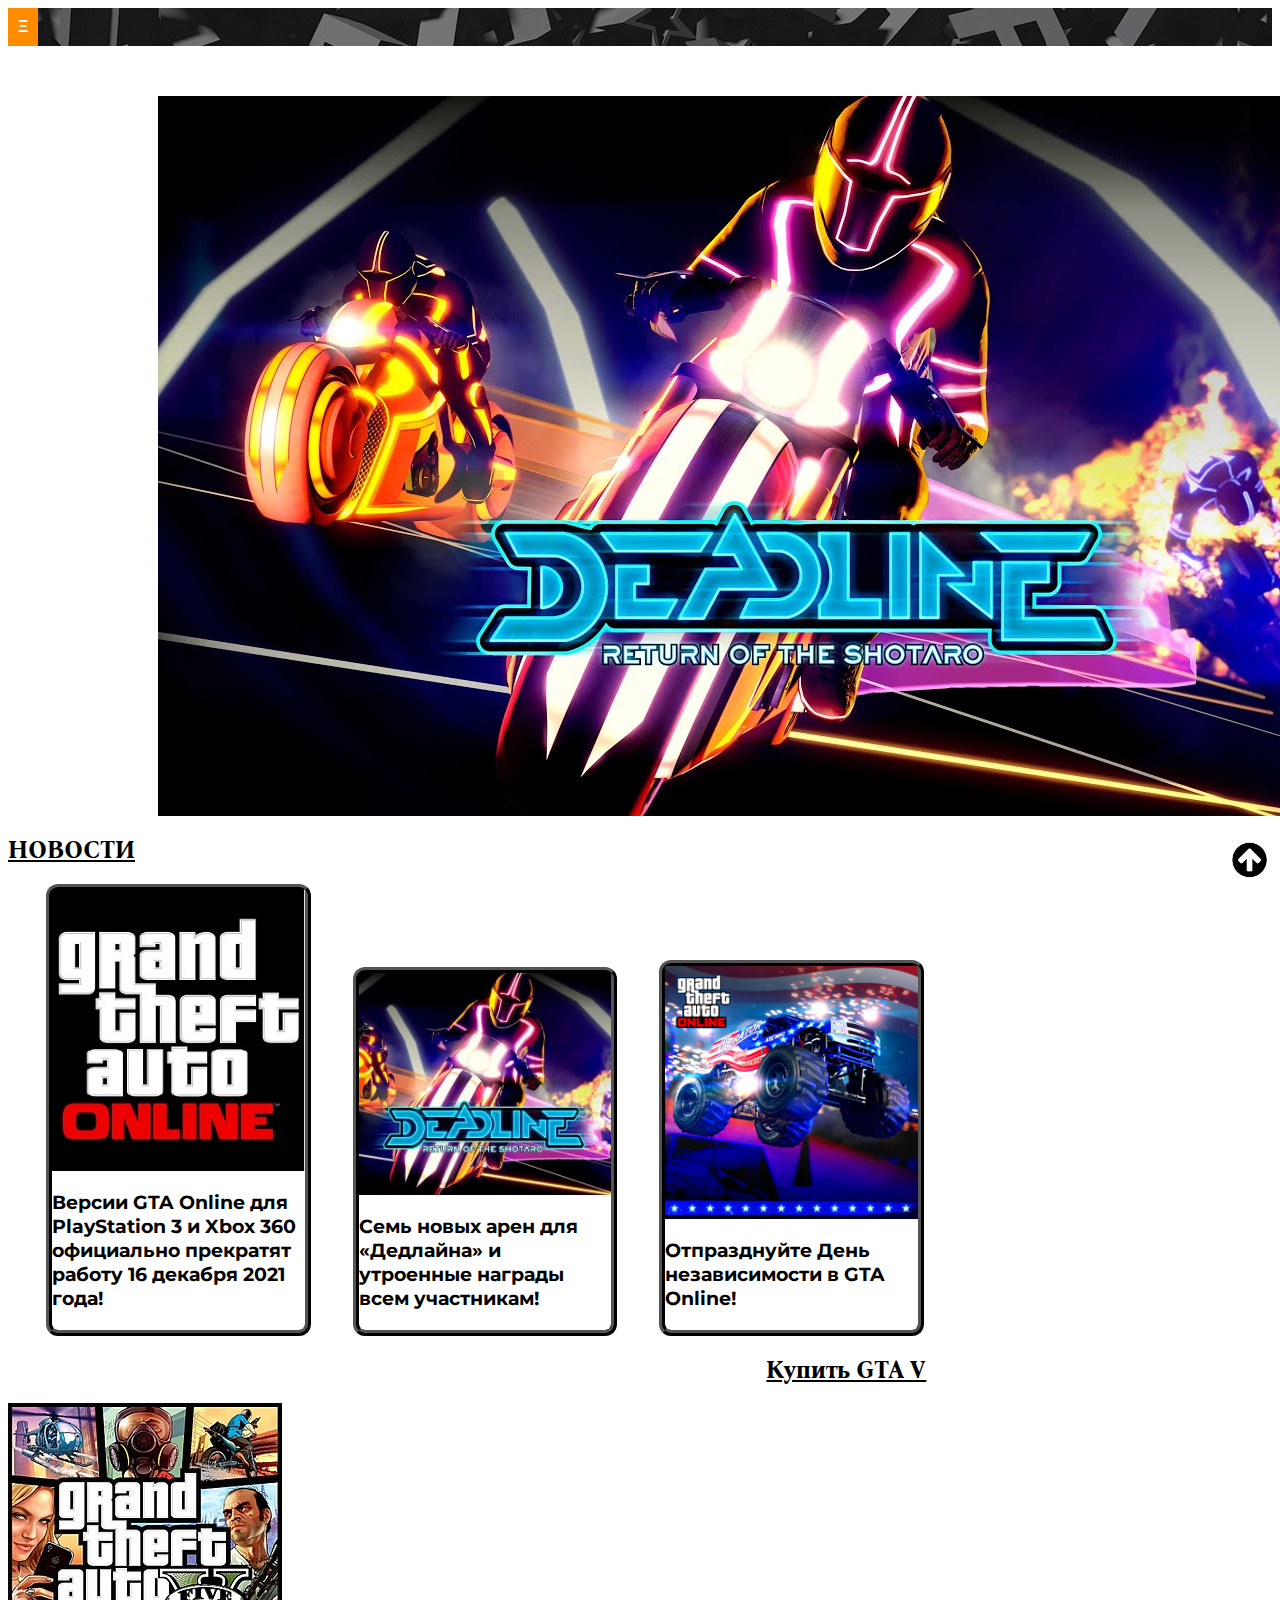
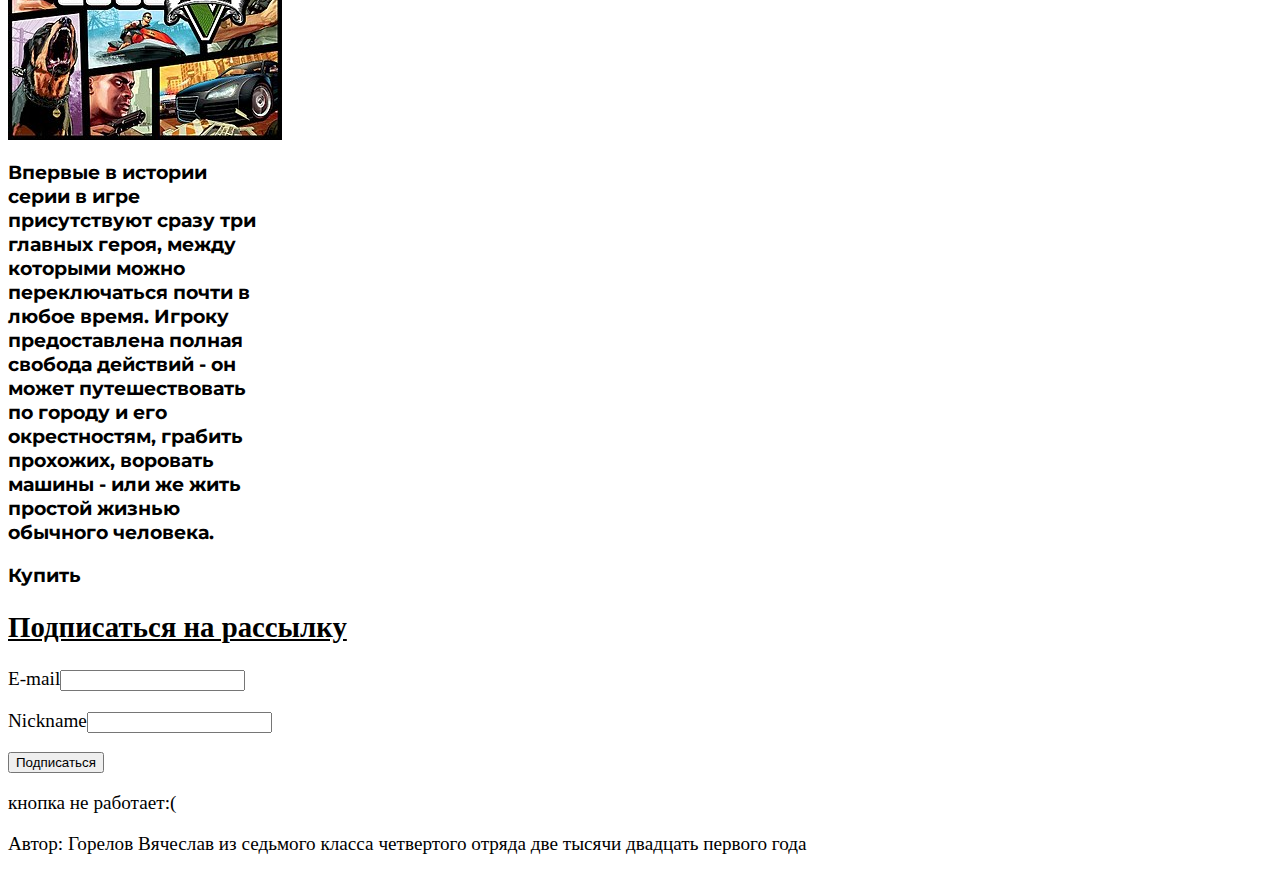
<file: index.html>
<html>
<!DOCTYPE html>
<html>
<head>
	<link rel="preconnect" href="https://fonts.googleapis.com">
	<link rel="preconnect" href="https://fonts.gstatic.com" crossorigin>
	<link href="https://fonts.googleapis.com/css2?family=Bona+Nova&display=swap" rel="stylesheet">
	<link rel="stylesheet" type="text/css" href="style.css">
	<link rel="preconnect" href="https://fonts.googleapis.com">
	<link rel="preconnect" href="https://fonts.gstatic.com" crossorigin>
	<link href="https://fonts.googleapis.com/css2?family=Montserrat:ital@1&display=swap" rel="stylesheet">
	<title>Rockstar Games</title>
	<style type="text/css">
	
	</style>
</head>
<body>
<header>
	<div class="dropdown" id=b4>
  <button class="dropbtn"><b>Ξ</b></button>
  <div class="dropdown-content">
    <a href="#b2"><b>Купить Grand Theft Auto V |</b> </a>
    <a href="#b1"><b>Новости GTA ONLINE | </b> </a>
    <a href="#b3"><b> Подписаться на рассылку </b> </a>
  </div>
</header>
<main>
<img src="max.jp.jpg" class="a1">
<h2 class="a2" id="b1" 	style="font-family: 'Bona Nova', serif" style="font-size:500%">НОВОСТИ</h2>
<div class="card">
	<img src="png.jpg">
	<p><b>Версии GTA Online для PlayStation 3 и Xbox 360 официально прекратят работу 16 декабря 2021 года!
	</b></p> 
</div>
<div class="card">
	<img src="maxr2.jpg">
	<p> <b>Семь новых арен для «Дедлайна» и утроенные награды всем участникам!</b></p>
</div>
<div class="card">
	 <img src="tr.jpg">
	 <p><b>Отпразднуйте День независимости в GTA Online!</b></p>
</div>
<h2 id="b2" class="a8" style="font-family: 'Bona Nova', serif" style="font-size:500%">Купить GTA V </h2>
<div class="gta5">
 
<img src="gta.jpg">
<p style="width: 20%;"	style="text-align: left;"><b>Впервые в истории серии в игре присутствуют сразу три главных героя, между которыми можно переключаться почти в любое время. Игроку предоставлена полная свобода действий - он может путешествовать по городу и его окрестностям, грабить прохожих, воровать машины - или же жить простой жизнью обычного человека.</b></p>
<a href="index2.html"  class="a6"><b>Купить</b></a>
</div>
<a href="#b4" class="a666">
		<img src="svg.png" class="a32">
	</a> 
</main>
<footer>
	<form class="a7"> 
	<h2 id="b3" class="a7" style= "text-decoration:underline" style="font-family: 'Bona Nova', serif" style="font-size:500%">Подписаться на рассылку</h2>
	<p>E-mail<input type="" name=""></p>
	<p>Nickname<input type="" name=""></p>
	<input type="submit" value="Подписаться">
	</form>
	<span style="text-align: left;">кнопка не работает:(</span>
	<p>Автор: Горелов Вячеслав из седьмого класса четвертого отряда две тысячи двадцать первого года</p>
</footer>



</body>
</html>
</file>
<file: style.css>
.dropbtn {
    background-color: darkorange;
    color: white;
    padding: 10px;
    font-size: 16px;
    border: none;
}
 
.dropdown {
    position: relative;
    display: inline-block;
}
 
.dropdown-content {
    display: none;
    position: absolute;
    background-color: black;
    min-width: 160px;
    box-shadow: 0px 8px 16px 0px rgba(0,0,0,0.2);
    z-index: 1;
}

 
.dropdown-content a {
    color: white;
    padding: 2px 16px;
    text-decoration: none;
    display: block;
}

 
.dropdown-content a:hover {
	background-color: gray;
}
.dropdown:hover .dropdown-content {
	display: block;
}
.dropdown:hover .dropbtn {
	background-color: darkorange;
}
header{
	background:url(2.jpg);
	text-align: left;
	text-decoration:none;
	color:darkorange;
	font-family: 'Montserrat', sans-serif;
}
a{
	text-decoration:none;
	color:darkorange;
	font-family: 'Montserrat', sans-serif;
}
body{
	background:white;
	background-size:100%
}
.a1{
 margin-left:150px;
 margin-top:50px;
}
main{
	font-family: 'Montserrat', sans-serif;
	color:#000000;

}
.a2{
	text-decoration:underline
}
.card{
	display:inline-block;
	text-align:left; 
	border:6px ridge black;
	border-radius:12px;
	font-size:120%;
	width: 20%;
	margin-left: 3%;


}
.card img{
	width: 100%;
}

.a6{
	color:black;
}
.a6:hover{
text-decoration:none;
color:gray;
}
.gta5{
	display:inline-block;
	text-align:left; 
	font-size:120%;
}
.a8{
	text-decoration:underline;
	margin-left:60%;
}
footer{
	color:black;

	font-size:120%;
	text-decoration:none;
}
.a666{
	width:50px;
	border: none;
}
.a32{
	position:fixed;
	z-index:10;
	bottom:20px;
	right:10px;
	width:40px;
}
.a7{
	text-align:left;
}
</file>
